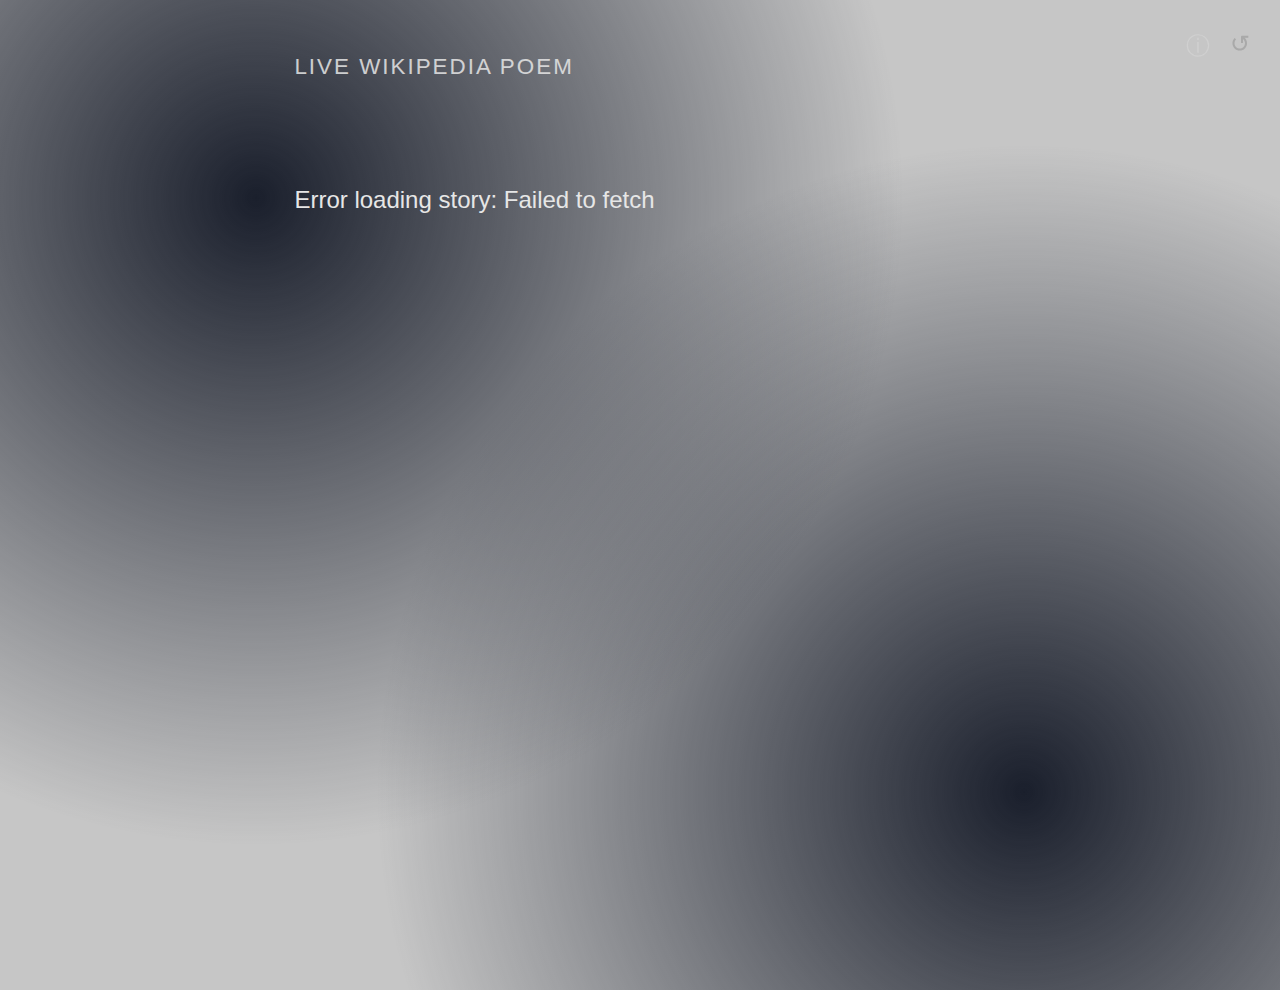
<file: public/index.html>
<!DOCTYPE html>
<html lang="en">
  <head>
    <meta charset="UTF-8" />
    <meta name="viewport" content="width=device-width, initial-scale=1.0" />
    <title>Wikipedia Evolving Story</title>
    <link rel="stylesheet" href="styles.css" />
    <link
      href="https://fonts.googleapis.com/css2?family=Courier+Prime&display=swap"
      rel="stylesheet"
    />
  </head>
  <body>
    <main>
      <div class="title-container">
        <h1>Live Wikipedia Poem</h1>
      </div>
      <button id="info-button" aria-label="Information">ⓘ</button>
      <div id="info-text" class="hidden">
        A generative poem that evolves in real-time using Wikipedia edit
        summaries. Each line is crafted from recent changes happening on
        Wikipedia right now.
      </div>
      <div id="story"></div>
      <button id="reset-button">↺</button>
    </main>
    <script src="script.js"></script>
  </body>
</html>
</file>
<file: public/styles.css>
body {
  background-color: #c6c6c6;
  color: #e6e6e6;
  /*font-family: "EB Garamond", "Garamond", serif;*/
  font-family: "inter", sans-serif;
  line-height: 2;
  padding: 5vh 5vw;
  margin: 0;
  min-height: 100vh;
  display: flex;
  flex-direction: column;
  background-image:
    radial-gradient(circle at 20% 20%, #1a1f2c 0%, transparent 50%),
    radial-gradient(circle at 80% 80%, #1a1f2c 0%, transparent 50%);
}

header {
  text-align: center;
  margin-bottom: 40px;
  opacity: 0.85;
  font-family: "Courier Prime", monospace;
}

h1 {
  font-size: 1.4rem;
  font-weight: normal;
  margin: 0;
  opacity: 0.85;
  letter-spacing: 2px;
  text-transform: uppercase;
}

.title-container {
  text-align: center;
  margin-bottom: 60px;
  position: relative;
}

#info-button {
  position: fixed;
  top: 20px;
  right: 60px;
  background: none;
  border: none;
  color: #e6e6e6;
  font-size: 24px;
  cursor: pointer;
  padding: 10px;
  opacity: 0;
  transition: opacity 0.3s;
}

body:hover #info-button {
  opacity: 0.3;
}

#info-button:hover {
  opacity: 1 !important;
}

#info-text {
  position: fixed;
  top: 60px;
  right: 20px;
  background: #262626;
  padding: 15px 20px;
  border-radius: 4px;
  font-size: 0.9rem;
  width: max-content;
  max-width: 300px;
  opacity: 0;
  visibility: hidden;
  transition: opacity 0.3s, visibility 0.3s;
  text-align: left;
  line-height: 1.5;
}

#info-text::before {
  content: "";
  position: absolute;
  top: -5px;
  right: 40px;
  transform: rotate(45deg);
  width: 10px;
  height: 10px;
  background: #262626;
}

#info-text.visible {
  opacity: 1;
  visibility: visible;
}

main {
  max-width: 800px;
  margin: 0 auto;
  width: 100%;
  display: flex;
  flex-direction: column;
  align-items: flex-start;
  padding: 0 20%;
}

section {
  background: transparent;
  padding: 20px;
}

h2 {
  font-size: 1.2rem;
  margin-top: 0;
  color: #888;
  font-weight: 400;
}

#story {
  font-size: 1.5rem;
  width: 100%;
  margin: 0;
  padding: 0;
  text-align: left;
  line-height: 2.2;
}

.phrase-container {
  opacity: 0;
  animation: fadeIn 1s ease-in forwards;
  padding-right: 320px;
  white-space: nowrap;
  margin-bottom: 1.2em;
  position: relative;
  transform-origin: left center;
}

.phrase {
  display: inline-block;
  letter-spacing: 0.5px;
  position: relative;
  cursor: pointer;
  z-index: 1;
  transition: all 0.3s ease;
  padding: 0.2em 0;
}

.phrase:hover {
  color: #a8c6ff;
  text-shadow: 0 0 10px rgba(168, 198, 255, 0.3);
  transform: translateX(10px);
}

.phrase:hover::after {
  content: "@" attr(data-user) " " attr(data-timestamp);
  position: absolute;
  top: 0;
  left: calc(100% + 20px);
  transform: none;
  background: rgba(38, 38, 38, 0.95);
  padding: 8px 15px;
  border-radius: 6px;
  font-size: 0.9rem;
  white-space: nowrap;
  z-index: 1000;
  opacity: 0;
  animation: tooltipFadeIn 0.3s ease-in forwards;
  box-shadow: 0 4px 20px rgba(0, 0, 0, 0.3);
  backdrop-filter: blur(4px);
}

.phrase:hover::before {
  content: attr(data-comment);
  position: absolute;
  top: 40px;
  left: calc(100% + 20px);
  transform: none;
  background: rgba(38, 38, 38, 0.95);
  padding: 8px 15px;
  border-radius: 6px;
  font-size: 0.9rem;
  white-space: pre-wrap;
  width: max-content;
  max-width: 300px;
  z-index: 1000;
  opacity: 0;
  animation: tooltipFadeIn 0.3s ease-in forwards;
  box-shadow: 0 4px 20px rgba(0, 0, 0, 0.3);
  backdrop-filter: blur(4px);
}

.punctuation {
  display: inline-block;
  margin-right: 0.4em;
  opacity: 0.7;
  font-style: italic;
}

@keyframes fadeIn {
  0% {
    opacity: 0;
    transform: translateY(20px) scale(0.95);
  }
  100% {
    opacity: 1;
    transform: translateY(0) scale(1);
  }
}

@keyframes tooltipFadeIn {
  0% {
    opacity: 0;
    transform: translateX(-10px);
  }
  100% {
    opacity: 1;
    transform: translateX(0);
  }
}

#reset-button {
  position: fixed;
  top: 20px;
  right: 20px;
  background: transparent;
  border: none;
  color: #666;
  font-size: 24px;
  opacity: 0;
  transition: opacity 0.3s;
  cursor: pointer;
  padding: 10px;
  font-family: inherit;
}

body:hover #reset-button {
  opacity: 0.3;
}

#reset-button:hover {
  opacity: 1 !important;
}

footer {
  text-align: center;
  margin-top: 60px;
  color: #444;
  font-size: 0.9rem;
  opacity: 0.6;
  font-family: "Courier Prime", monospace;
  letter-spacing: 1px;
}

.word {
  opacity: 0;
  animation: fadeIn 0.5s ease-in forwards;
  display: inline-block;
  position: relative;
}

.comma {
  opacity: 0;
  animation: fadeIn 0.5s ease-in forwards;
  font-style: italic;
  color: #888;
}
</file>
